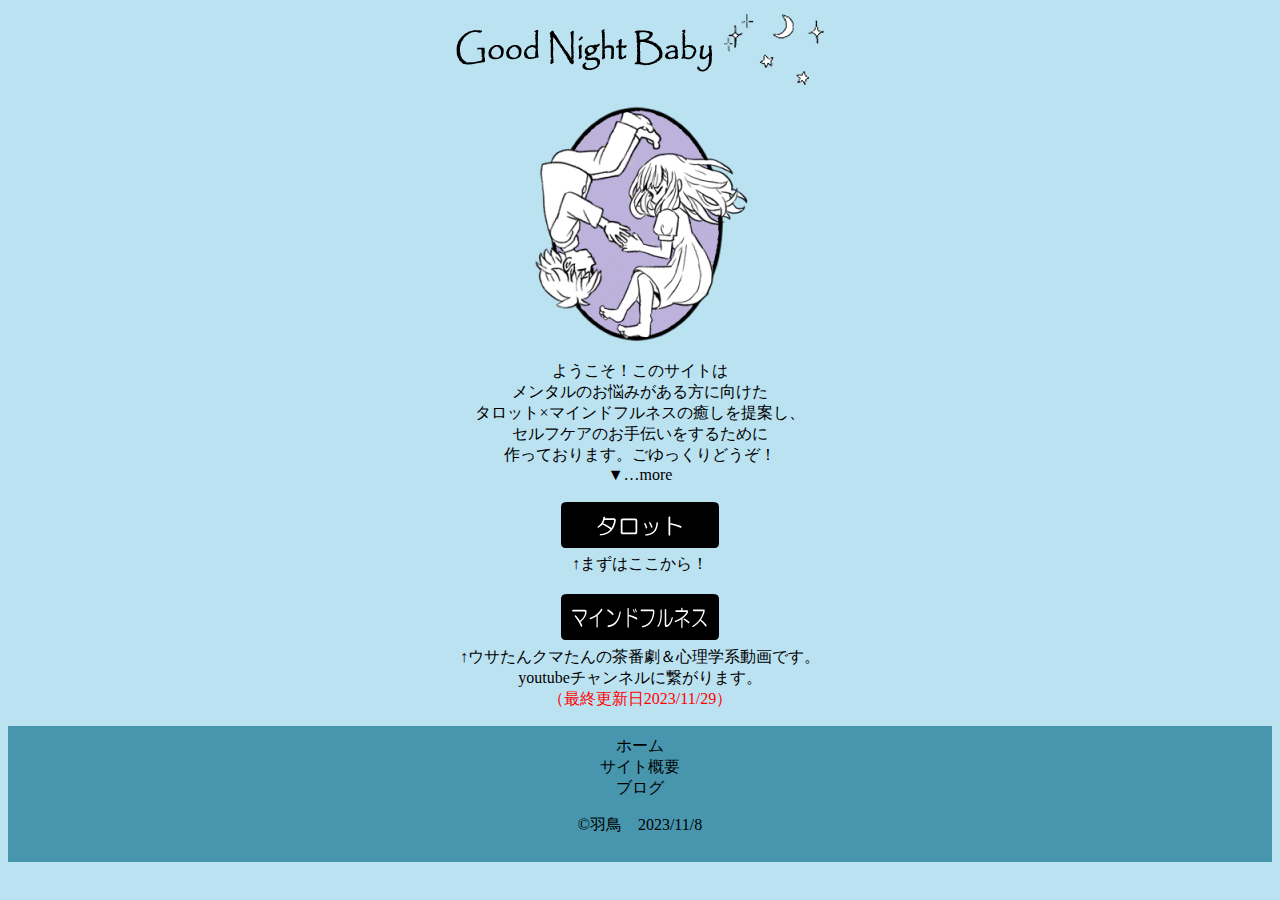
<file: index.html>
<!DOCTYPE html>
<html lang="en">
<head>
   <meta charset="UTF-8">
   <meta name="viewport" content="width=device-width, initial-scale=1.0">
   <title>GoodNightBaby-top-</title>
   <link rel="stylesheet" href="style30.css">
</head>
<body>
   <!-----------とっぷ枠----------------!>
<div>
   <a href="index.html"><img src="image/title.png"></a>
   </div>
<!-----------メインイラスト----------------!>
<div>
   <img src="image/indexE.png">
</div>
<!-----------案内文----------------!>
<div>
<p>
ようこそ！このサイトは<br>
メンタルのお悩みがある方に向けた<br>
タロット×マインドフルネスの癒しを提案し、<br>
セルフケアのお手伝いをするために<br>
作っております。ごゆっくりどうぞ！<br>
▼…more<br>
</p>
</div>

<!-----------ボタン配置----------------!>
<div>
<p>
<a href="one-tarot.html" target="_blank"><img src="image/buttonT.png"></a><br>
↑まずはここから！
</p>

<p>
<a href="https://www.youtube.com/channel/UCMhJrUVcsVk9Q7z8YD8u5hA" target="_blank"><img src="image/buttonM.png"></a><br>
↑ウサたんクマたんの茶番劇＆心理学系動画です。<br>
youtubeチャンネルに繋がります。<br>
<font color="red">（最終更新日2023/11/29）<br></font>
</p>
 </div>
<footer>
   <div class="FOOTER">
    
         ホーム<br>
         サイト概要<br>
         ブログ<br>
   <p>
   ©羽鳥　2023/11/8
    </p>
</div>
</footer>

</body>
</html>
</file>
<file: style30.css>
body{
    background-color: #bbe2f1;

}
h1{

    color: rgb(0, 0, 0);
}

p{
 text-align: center;

}

div{
    text-align: center;
   
   }
.box1{
 background-color: black;
 width: 400px;height: 30px;
 
}
#box2{
    background-color: hsl(190, 54%, 29%);
    width: 400px;height: 100px;
    margin:0px;
   padding:0px;
}

   

.FOOTER{
    background-color: #4796ae;
    padding:10px;
}
#BUTTON{
    "padding:5px;
    height:2rem;
    width: 14rem;
    background-color:black;
    color:white;
    font-size:2rem;
     border-radius:12rem;
     cursor: pointer;"
}
</file>
